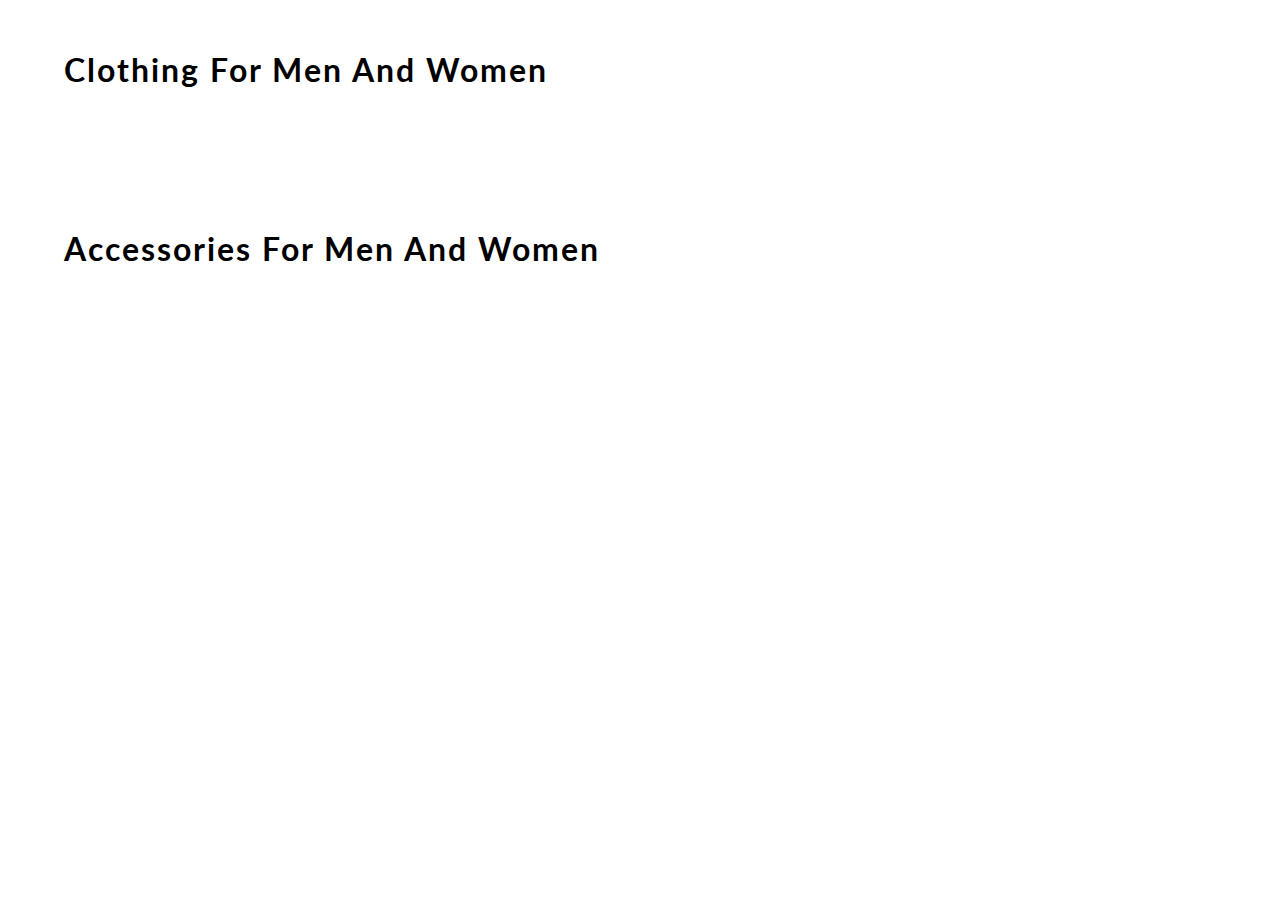
<file: content.html>
<!DOCTYPE html>
<html lang="en">
<head>
    <meta charset="UTF-8">
    <meta name="viewport" content="width=device-width, initial-scale=1.0">
    <meta http-equiv="X-UA-Compatible" content="ie=edge">
    <title> CONTENT</title>
    <link href="https://fonts.googleapis.com/css?family=Lato&display=swap" rel="stylesheet">
    
    <link rel="icon" href="https://yt3.ggpht.com/a/AGF-l78km1YyNXmF0r3-0CycCA0HLA_i6zYn_8NZEg=s900-c-k-c0xffffffff-no-rj-mo" type="image/gif" sizes="16x16">

    <link rel="stylesheet" href="css/content.css">

</head>
<body>
    <div id="mainContainer">

        <h1> clothing for men and women </h1>
        <div id="containerClothing">
            
        </div>

        <h1> accessories for men and women </h1>
        <div id="containerAccessories">
            
        </div>
    </div>
</body>
<script src="content.js"></script>
</html>
</file>
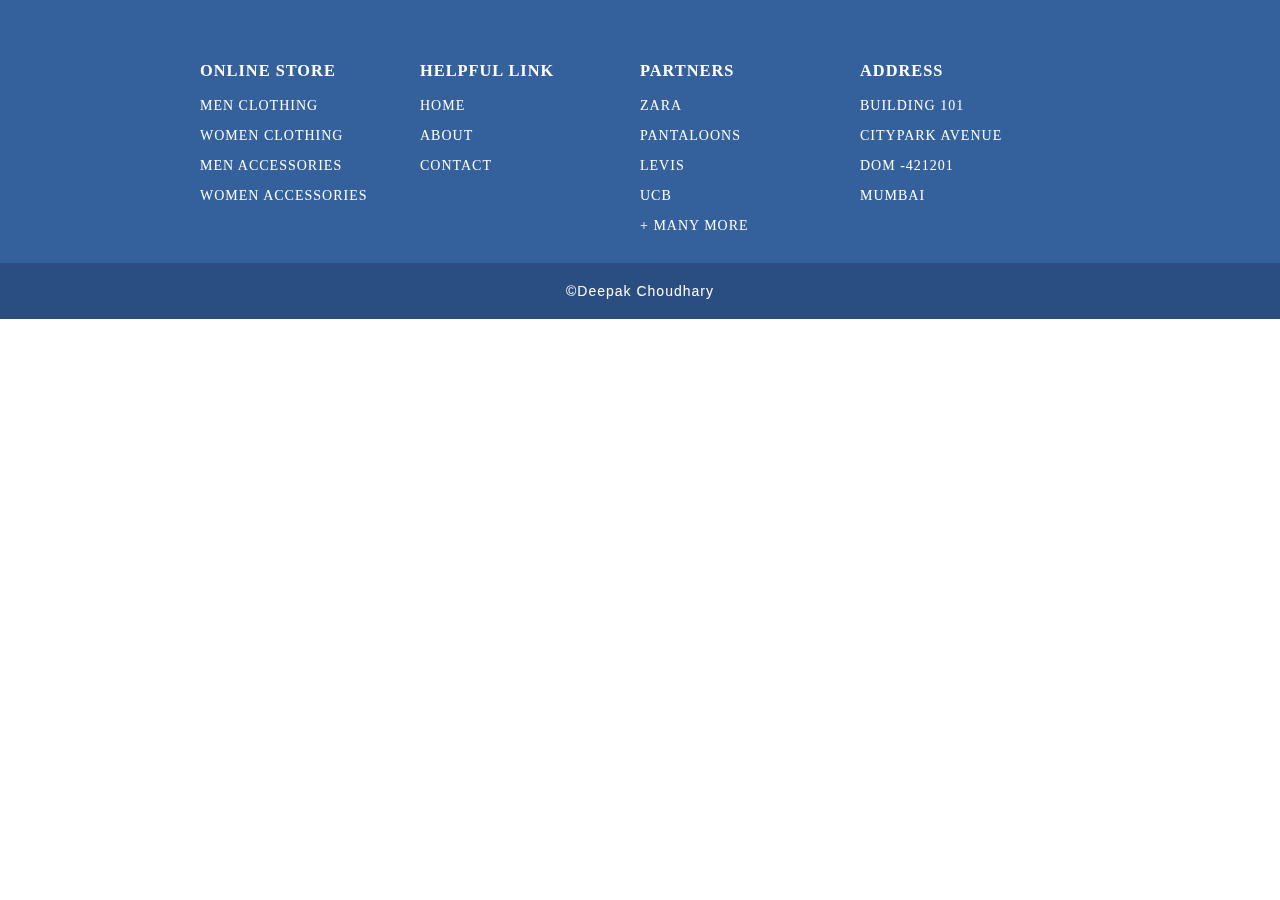
<file: footer.html>
<!DOCTYPE html>
<html lang="en">
<head>
    <meta charset="UTF-8">
    <meta name="viewport" content="width=device-width, initial-scale=1.0">
    <meta http-equiv="X-UA-Compatible" content="ie=edge">
    <title> FOOTER</title>
    <!-- EXTERNAL LINKS -->
    <link href="https://fonts.googleapis.com/css?family=Source+Sans+Pro:300,400" rel="stylesheet">
    <link href="https://fonts.googleapis.com/css?family=Lato&display=swap" rel="stylesheet">
    <link rel="stylesheet" href="css/footer.css">
</head>

<body>
    <footer>
        <section>    
            <div id="containerFooter">
                
                <div id="webFooter">
                    <h3> online store </h3>
                    <p> men clothing </p>
                    <p> women clothing </p>
                    <p> men accessories </p>
                    <p> women accessories </p>
                </div>
                <div id="webFooter">
                    <h3> helpful link </h3>
                    <p> home </p>
                    <p> about </p>
                    <p> contact </p>
                </div>
                <div id="webFooter">
                    <h3> partners </h3>
                    <p> zara </p>
                    <p> pantaloons </p>
                    <p> levis </p>
                    <p> ucb </p>
                    <p> + many more </p>
                </div>
                <div id="webFooter">
                    <h3> address </h3>
                    <p> building 101 </p>
                    <p> CityPark avenue </p>
                    <p> Dom -421201 </p>
                    <p> Mumbai</p>
                </div>
            </div>
            <div id="credit"><a href="https://www.linkedin.com/in/deepak-choudhary-42b574234/">©Deepak Choudhary </a></div>
        </section>

    </footer>

</body>
</html>
</file>
<file: css/content.css>
body
{
    margin: 0;
    font-family: 'Lato', sans-serif;
}
h1
{
    width: 90%;
    margin: auto;
    padding: 50px 0;
    letter-spacing: 2px;
    font-weight: 700;
    text-transform: capitalize;
}
#containerClothing, #containerAccessories
{
    display: grid;
    grid-gap: 70px 20px;
    grid-template-columns: repeat(5, 1fr);
    width: 90%;
    margin: auto;
    padding-bottom: 40px;
}
#box 
{
    width: 100%;
    background-color: white;
    align-content: center;
    border-radius: 10px;
    box-shadow: 1px 2px 6px 2px rgb(219, 219, 219);
}
#box:hover
{
    box-shadow: 1px 6px 3px 0 rgb(185, 185, 185);
}
#containerClothing img
{
    width: 100%;
    border-top-left-radius: 10px;
    border-top-right-radius: 10px;
}
#containerAccessories img
{
    width: 100%;
    border-top-left-radius: 10px;
    border-top-right-radius: 10px;
}
#details
{
    padding: 0 15px;
    text-transform: capitalize;
}
#box a 
{
    text-decoration: none;
    color: rgb(29, 29, 29);
}
h3
{
    font-size: 16px;
}
h4
{
    font-weight: 100;
}
h2
{
    color: #34609c;
}

/* ----------------------------- MEDIA QUERY --------------------------- */

@media(max-width: 1070px)
{
    h1
    {
        font-size: 25px;
    }
    #containerClothing, #containerAccessories
    {
        width: 95%;
        grid-gap: 10px;
    }
}
@media(max-width: 850px)
{
    h1 
    {
        width: 80%;
    }
    #containerClothing, #containerAccessories
    {
        display: grid;
        grid-gap: 70px 20px;
        grid-template-columns: repeat(3, 1fr);
        width: 80%;
    }    
}
@media(max-width: 650px)
{
    h1
    {
        font-size: 20px;
    }
    h1 
    {
        width: 90%;
    }
    #containerClothing, #containerAccessories
    {
        width: 90%;
    }
}
@media(max-width: 600px)
{
    h1 
    {
        width: 70%;
    }
    #containerClothing, #containerAccessories
    {
        width: 70%;
    }
}
@media(max-width: 505px)
{
    h1 
    {
        width: 80%;
    }
    #containerClothing, #containerAccessories
    {
        width: 80%;
        grid-template-columns: repeat(2, 1fr);
    }
}
</file>
<file: css/footer.css>
body
{
    margin: 0;
    font-family: Cambria, Cochin, Georgia, Times, 'Times New Roman', serif;
}

#containerFooter
{
    width: 100%;
    background-color: #34609c ;
    color: #ffffff;
    letter-spacing: 1px;
    display: grid;
    grid-template-columns: repeat(4, 1fr);
    text-transform: uppercase;
    font-size: 15px;
    padding: 15px 300px;
    box-sizing: border-box;
}
#containerFooter h3:hover, #containerFooter p:hover
{
    color: lightslategray;
    cursor: pointer;
}
#webFooter
{
    padding-top: 30px;
    font-size: 14px;
}
#credit 
{
    
    font-family: 'Franklin Gothic Medium', 'Arial Narrow', Arial, sans-serif;
    width: 100%;
    margin: auto;
    padding: 20px 0;
    text-align: center;
    background-color: #2a4e7f;
    color: #ffffff;
    font-size: 14px;
    letter-spacing: 1px;
}

#credit a
{
    color: #ffffff;
    text-decoration: none;
    position: relative;
}
#credit a::after
{
content: "";
background:  #ffffff;
mix-blend-mode: exclusion;
width: calc(100% + 18px);
height: 0;
position: absolute;
bottom: -4px;
left: -10px;
transition: all .3s cubic-bezier(0.445, 0.05, 0.55, 0.95);
}
#credit a:hover::after
{
    height: calc(100% + 8px)
}

/* ----------------------------- MEDIA QUERY --------------------------- */

@media(max-width: 1350px)
{
    #containerFooter
    {
        padding: 15px 200px;
    }
}
@media(max-width: 1166px)
{
    #containerFooter
    {
        padding: 15px 100px;
    }
}
@media(max-width: 950px)
{
    #containerFooter
    {
        padding: 15px 50px;
    }
}
@media(max-width: 850px)
{
    #containerFooter
    {
        font-size: 13px;
    }
    #webFooter
    {
        font-size: 10px;
    }
}
@media(max-width: 750px)
{
    #containerFooter
    {
        display: grid;
        grid-template-columns: 1fr 1fr;
        padding: 15px 100px;
    }
    #webFooter
    {
        padding: 15px 20px;
    }
}
@media(max-width: 540px)
{
    #containerFooter
    {
        padding: 0 25px;
    }
}
</file>
